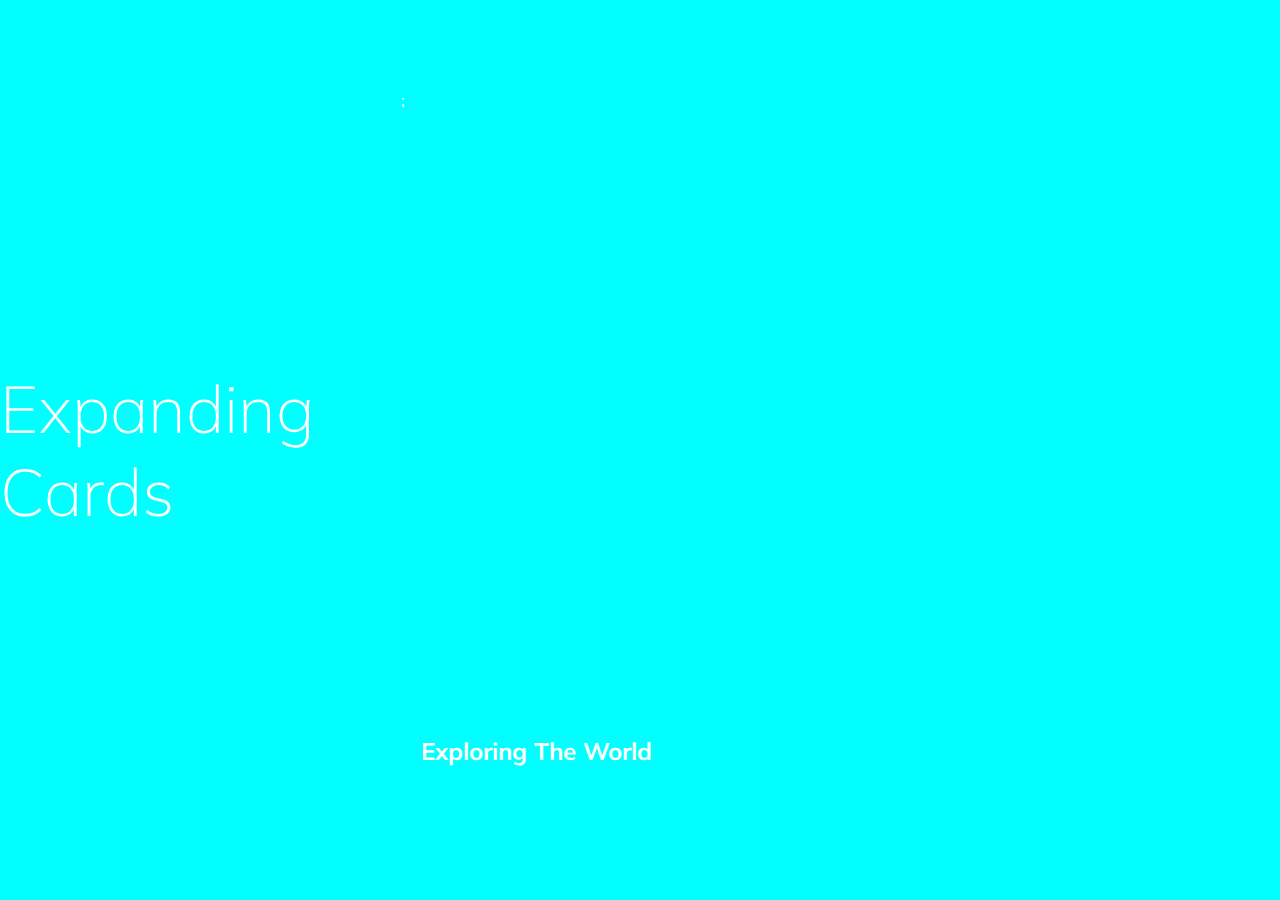
<file: day-1 expanding-cards/index.html>
<!DOCTYPE html>
<html lang="en">
  <head>
    <meta charset="UTF-8" />
    <meta http-equiv="X-UA-Compatible" content="IE=edge" />
    <meta name="viewport" content="width=device-width, initial-scale=1.0" />
    <link rel="stylesheet" href="style.css" />
    <title>Expanding cards</title>
  </head>
  <body>
    <div class="heading">Expanding Cards</div>
    <div class="container">
      <div
        class="panel active"
        style="
          background-image: url('https://images.unsplash.com/photo-1558979158-65a1eaa08691?ixlib=rb-1.2.1&ixid=eyJhcHBfaWQiOjEyMDd9&auto=format&fit=crop&w=1350&q=80');
        "
      >
        ;

        <h3>Exploring The World</h3>
      </div>
      <div
        class="panel"
        style="
          background-image: url('https://images.unsplash.com/photo-1572276596237-5db2c3e16c5d?ixlib=rb-1.2.1&ixid=eyJhcHBfaWQiOjEyMDd9&auto=format&fit=crop&w=1350&q=80');
        "
      >
        <h3>Wild Forest</h3>
      </div>
      <div
        class="panel"
        style="
          background-image: url('https://images.unsplash.com/photo-1507525428034-b723cf961d3e?ixlib=rb-1.2.1&ixid=eyJhcHBfaWQiOjEyMDd9&auto=format&fit=crop&w=1353&q=80');
        "
      >
        <h3>Sunny Beach</h3>
      </div>
      <div
        class="panel"
        style="
          background-image: url('https://images.unsplash.com/photo-1551009175-8a68da93d5f9?ixlib=rb-1.2.1&ixid=eyJhcHBfaWQiOjEyMDd9&auto=format&fit=crop&w=1351&q=80');
        "
      >
        <h3>City Of Winters</h3>
      </div>
      <div
        class="panel"
        style="
          background-image: url('https://images.unsplash.com/photo-1549880338-65ddcdfd017b?ixlib=rb-1.2.1&ixid=eyJhcHBfaWQiOjEyMDd9&auto=format&fit=crop&w=1350&q=80');
        "
      >
        <h3>Montains - Clouds</h3>
      </div>
    </div>
    <script src="index.js"></script>
  </body>
</html>
</file>
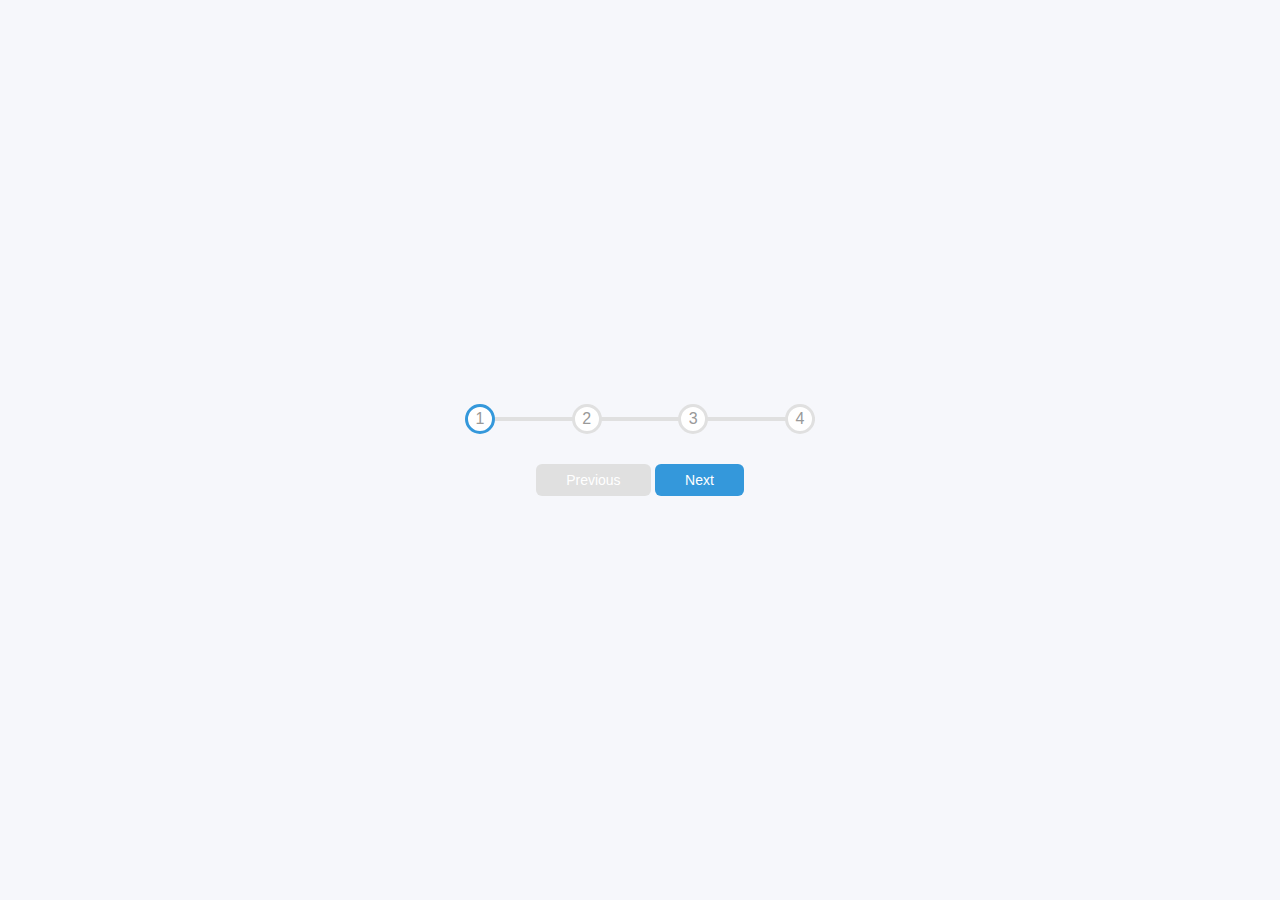
<file: day-2 progress-bar/index.html>
<!DOCTYPE html>
<html lang="en">
  <head>
    <meta charset="UTF-8" />
    <meta http-equiv="X-UA-Compatible" content="IE=edge" />
    <meta name="viewport" content="width=device-width, initial-scale=1.0" />
    <link rel="stylesheet" href="style.css" />
    <title>Progress Steps</title>
  </head>
  <body>
    <div class="container">
      <div class="progress-container">
        <div class="progress" id="progress"></div>
        <div class="circle active">1</div>
        <div class="circle">2</div>
        <div class="circle">3</div>
        <div class="circle">4</div>
      </div>
      <button class="btn" id="prev" disabled>Previous</button>
      <button class="btn" id="next">Next</button>
    </div>
    <script src="script.js"></script>
  </body>
</html>
</file>
<file: day-1 expanding-cards/style.css>
@import url("https://fonts.googleapis.com/css?family=Muli&display=swap");

* {
  box-sizing: border-box;
}

body {
  font-family: "Muli", "sans-serif";
  display: flex;
  align-items: center;
  justify-content: center;
  height: 100vh;
  overflow: hidden;
  margin: 0;
  background-color: aqua;
}

.container {
  display: flex;
  width: 90vw;
}

.panel {
  background-size: cover;
  background-position: center;
  background-repeat: no-repeat;
  height: 80vh;
  align-items: center;
  flex: 0.5;
  color: #fff;
  border-radius: 50px;
  cursor: pointer;
  margin: 10px;
  position: relative;
  transition: flex 0.7s ease-in;
}

.panel h3 {
  font-size: 24px;
  position: absolute;
  bottom: 20px;
  left: 20px;
  opacity: 0;
}

.panel.active {
  flex: 5;
}
.panel.active h3 {
  opacity: 1;
  transition: opacity 0.3s ease-in 0.4s;
}

@media (max-width: 480px) {
  .container {
    width: 100vw;
  }
  .panel:nth-of-type(4),
  .panel:nth-of-type(5) {
    display: none;
  }
}

.heading {
  font-size: 66px;
  font-weight: 100;
  color: #fff;
}
</file>
<file: day-2 progress-bar/style.css>
* {
  box-sizing: border-box;
}
:root {
  --line-border-fill: #3498db;
  --line-border-empty: #e0e0e0;
}
body {
  font-family: "Muli", sans-serif;
  display: flex;
  align-items: center;
  justify-content: center;
  height: 100vh;
  overflow: hidden;
  margin: 0;
  background-color: #f6f7fb;
}

.container {
  text-align: center;
}

.progress-container {
  display: flex;
  justify-content: space-between;
  position: relative;
  margin-bottom: 30px;
  max-width: 100%;
  width: 350px;
}

.progress-container::before {
  content: "";
  background-color: var(--line-border-empty);
  position: absolute;
  top: 50%;
  left: 0;
  height: 4px;
  width: 100%;
  transform: translateY(-50%);

  z-index: -1;
}
.progress {
  background-color: var(--line-border-fill);
  position: absolute;
  top: 50%;
  left: 0;
  height: 4px;
  width: 0%;
  transform: translateY(-50%);
  transition: 0.4s ease;
  z-index: -1;
}

.circle {
  background-color: #fff;
  color: #999;
  border-radius: 50%;
  height: 30px;
  width: 30px;
  display: flex;
  justify-content: center;
  align-items: center;
  border: 3px solid var(--line-border-empty);
}

.circle.active {
  border: 3px solid var(--line-border-fill);
}

.btn {
  background-color: var(--line-border-fill);
  color: #fff;
  border: 0;
  border-radius: 6px;
  cursor: pointer;
  font-family: inherit;
  padding: 8px 30px;
  font-size: 14px;
}

.btn:active {
  transform: scale(0.98);
}

.btn:focus {
  outline: 0;
}

.btn:disabled {
  background-color: var(--line-border-empty);
  cursor: not-allowed;
}
</file>
